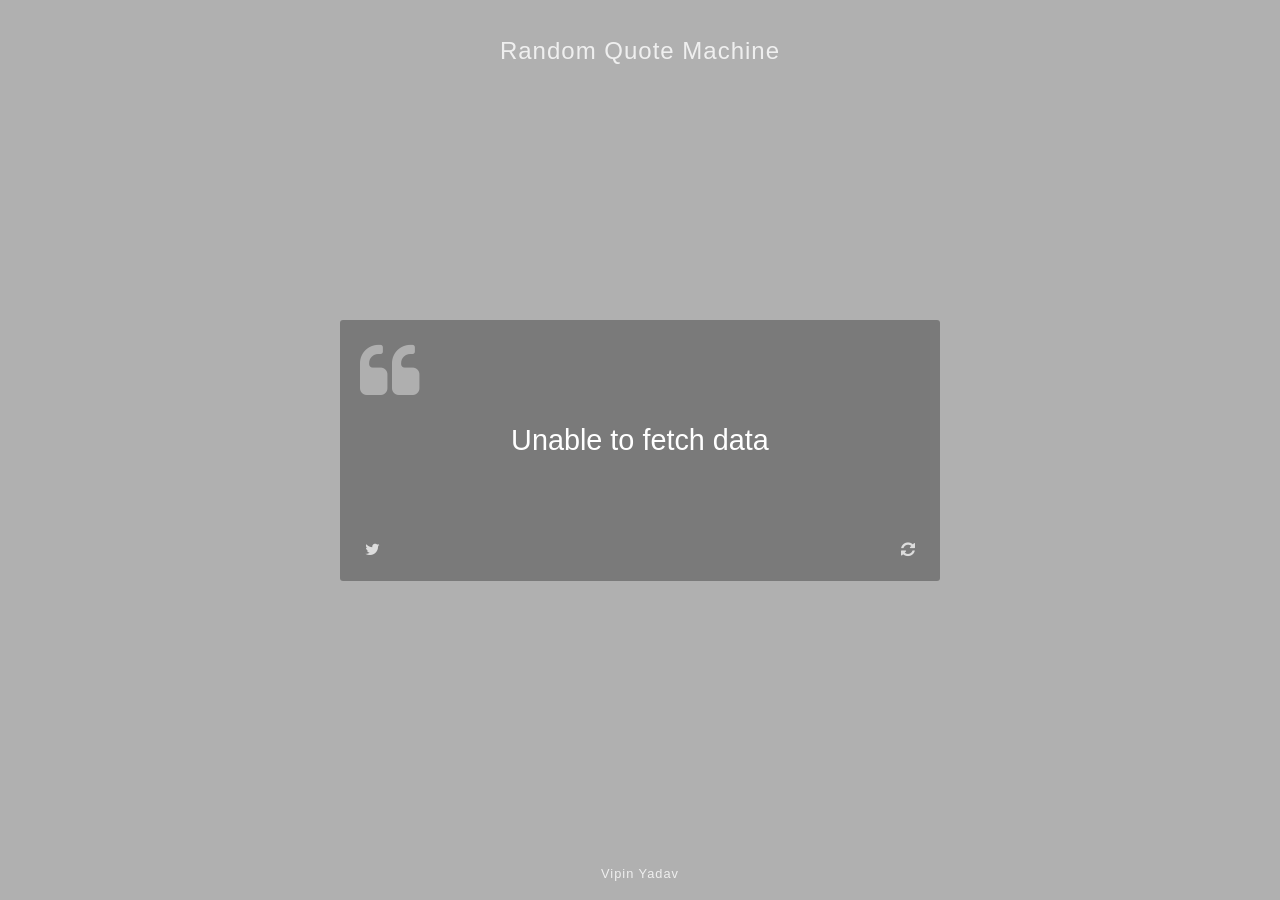
<file: quote-machine/index.html>
<html>
<head>
  <title></title>
  <meta content="">
  <meta name="viewport" content="initial-scale=1, maximum-scale=1">
  <link rel="stylesheet" href="style.css">
  <link href="https://maxcdn.bootstrapcdn.com/font-awesome/4.7.0/css/font-awesome.min.css" rel="stylesheet" integrity="sha384-wvfXpqpZZVQGK6TAh5PVlGOfQNHSoD2xbE+QkPxCAFlNEevoEH3Sl0sibVcOQVnN" crossorigin="anonymous">      
  <style></style>
</head>
<body>
<div class="main-wrapper">
    <div class="head">Random Quote Machine</div>
  <div class="main">
    <div class="top">
      <span id="quote-icon">
        <i class="fa fa-quote-left" aria-hidden="true"></i>
      </span>
      <div id="quote"></div>
      <div id="author"></div>
    </div>
    <div class="bottom">
      <span class="share-box">
        <a class="btn" id="twitter_btn" href="#" target="_blank" class="share-btn twitter">
          <i class="fa fa-twitter"></i>
        </a>
      </span>
      <span class="btn" id="newQuoteBtn">
        <i class="fa fa-refresh" aria-hidden="true"></i>
      </span>
    </div>
  </div>
   <div class="foot">Vipin Yadav</div>
</div>
  <!-- jQuery library -->
  <script src="https://ajax.googleapis.com/ajax/libs/jquery/3.2.1/jquery.min.js"></script>
  <script src="main.js"></script>
</body>
</html>
</file>
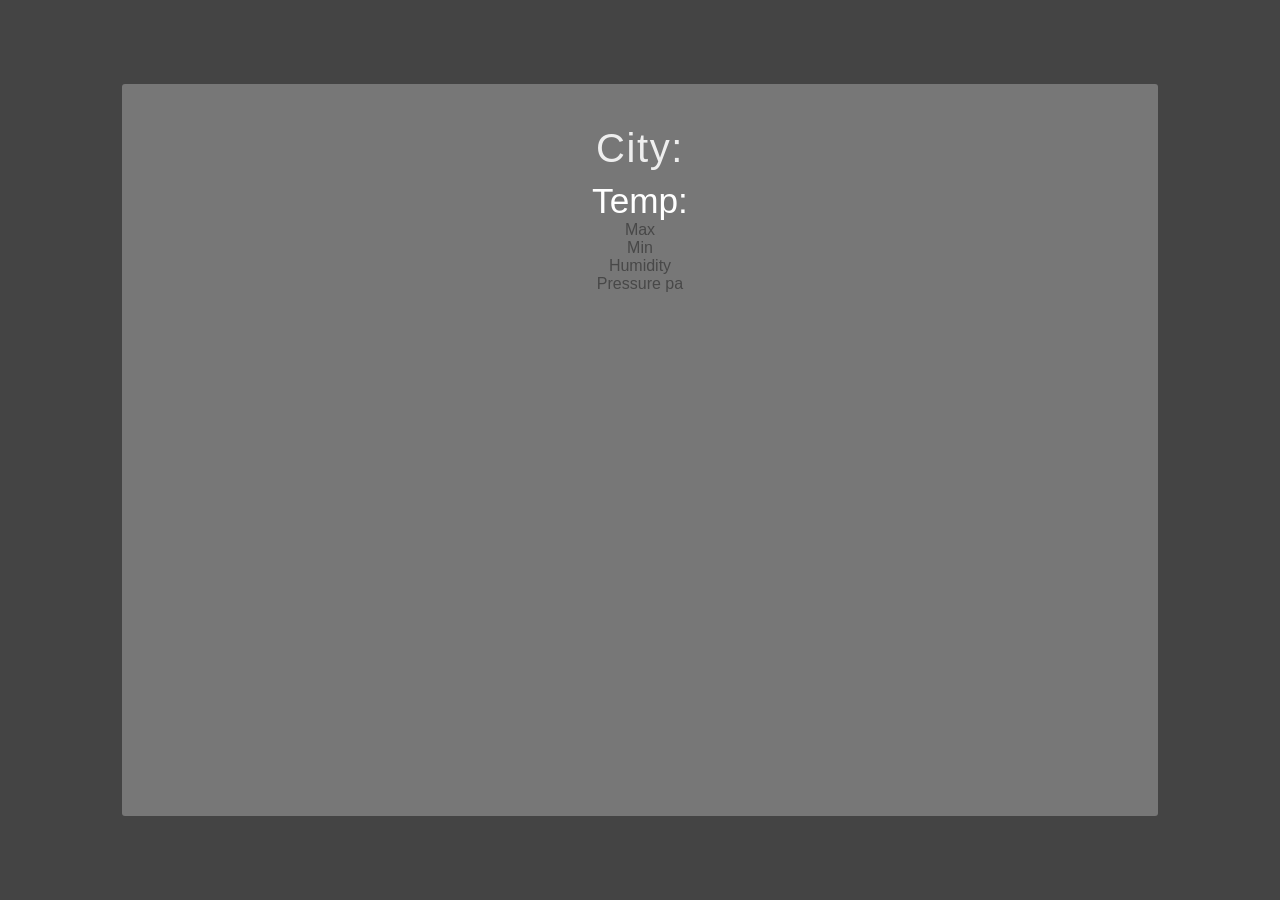
<file: weather-report/index.html>
<html>

<head>
  <title></title>
  <meta name="viewport" content="width=device-width, initial-scale=1">
  <link rel="stylesheet" type="text/css" href="style.css">
</head>

<body>
  <div class="main-container">
    <div id="city"> City: </div>
    <div id="temp"> Temp: </div>
    <div id="temp_img"></div>
    <div id="temp_cond"></div>
    <div>
      Max <span id="temp_max"></span><br>
      Min <span id="temp_min"></span><br>
      Humidity <span id="humidity"></span><br>
      Pressure <span id="pressure"></span> pa <br>
    </div>

    <div id=""> </div>

  </div>

  <script src="main.js"></script>
</body>

</html>
</file>
<file: quote-machine/style.css>
body {
    margin: 0;
}
.main-wrapper {
    margin: 0 auto;
    display: flex;
    justify-content: center;
    align-items: center;
    font-family: sans-serif;
    background-color: #0000004f;
    color: #fff;
    background-image: url("https://source.unsplash.com/random");
    background-size: cover;
    background-position: center;
    position: relative;
    min-height:100vh;
    width:100%;
}

div, p, a {
    transition: all 0.4s ease-in-out;
}

.back-img {
    position: absolute;
    background-image: url("https://source.unsplash.com/random");
}

.head {
    color: #ffffffcc;
    padding: .7em;
    font-size: 1.5em;
    position: absolute;
    text-align: center;
    top: 20px;
    left: 2%;
    right: 2%;
    border-radius: 3px;
    letter-spacing: 1px;
}

.foot {
    color: #ffffffcc;
    padding: .7em;
    font-size: .8em;
    position: absolute;
    text-align: center;
    bottom: 10px;
    left: 2%;
    right: 2%;
    border-radius: 3px;
    letter-spacing: 1px;
}

.main {
    color: #fff;
    background-color: #0000004f;
    margin: 1em;
    width: 95%;
    max-width: 600px;
    max-height: 95%;
    position: relative;
    display: flex;
    flex-direction: column;
    justify-content: space-around;
    border-radius: 3px;
}



.top {
    padding: 20px;
}

#quote-icon {
    font-size: 4em;
    z-index: 0;
    opacity: .4;
}
#quote {
    padding: 20px;
    text-align: center;
    font-size: 1.8em;
    z-index: 1;
}

#author {
    text-align: right;
    padding: 10px;
    font-style: italic;
}


.bottom {
    display: flex;
    justify-content: space-between;
    align-items: center;
    padding: 10px;   
}
.share-box {
    display: flex;
}

a {
    background: none;
    border: none;
    text-decoration: none;
}
.bottom .btn {
    margin: 5px;
    border-radius: 50%;
    display: flex;
    justify-content: center;
    align-items: center;
    height: 2em;
    width: 2em;
    border: 1px dashed rgba(0, 0, 0, 0);
    cursor: pointer;
    transition: all 0.2s ease-in-out;
    color:  #ddd;
}
.bottom .btn:hover {
    background-color: #ffffff30;
    color: #fff;
}
</file>
<file: weather-report/style.css>
body {
  margin: 0;
  font-family: sans-serif;
  background-color: #444444;
  color: #484848;
  padding: 2em;
  display: flex;
  align-items: center;
}

.main-container {
  margin: 0 auto;
  padding: 2em;
  width: 80%;
  height: 80%;
  position: relative;
  display: flex;
  flex-direction: column;
  border-radius: 3px;
  background-color: #777;
  /* box-shadow: 0 0 16px 0px #d8d8d8; */
}

* {
  text-align: center;
}

#city {
  text-align: center;
  font-size: 2.5em;
  padding: 10px;
  color: #eee;
  letter-spacing: 0.1rem;
}
#temp {
  font-size: 2.2em;
  color: #fff;
}

a {
  background: none;
  border: none;
  text-decoration: none;
}
.bottom .btn {
  margin: 5px;
  border-radius: 50%;
  display: flex;
  justify-content: center;
  align-items: center;
  height: 2em;
  width: 2em;
  border: 1px dashed rgba(0, 0, 0, 0);
  cursor: pointer;
  transition: all 0.2s ease-in-out;
  color: #fa1e81;
}

.bottom .btn:hover {
  background-color: #fa1e81;
  color: #b4f3a7;
}
</file>
